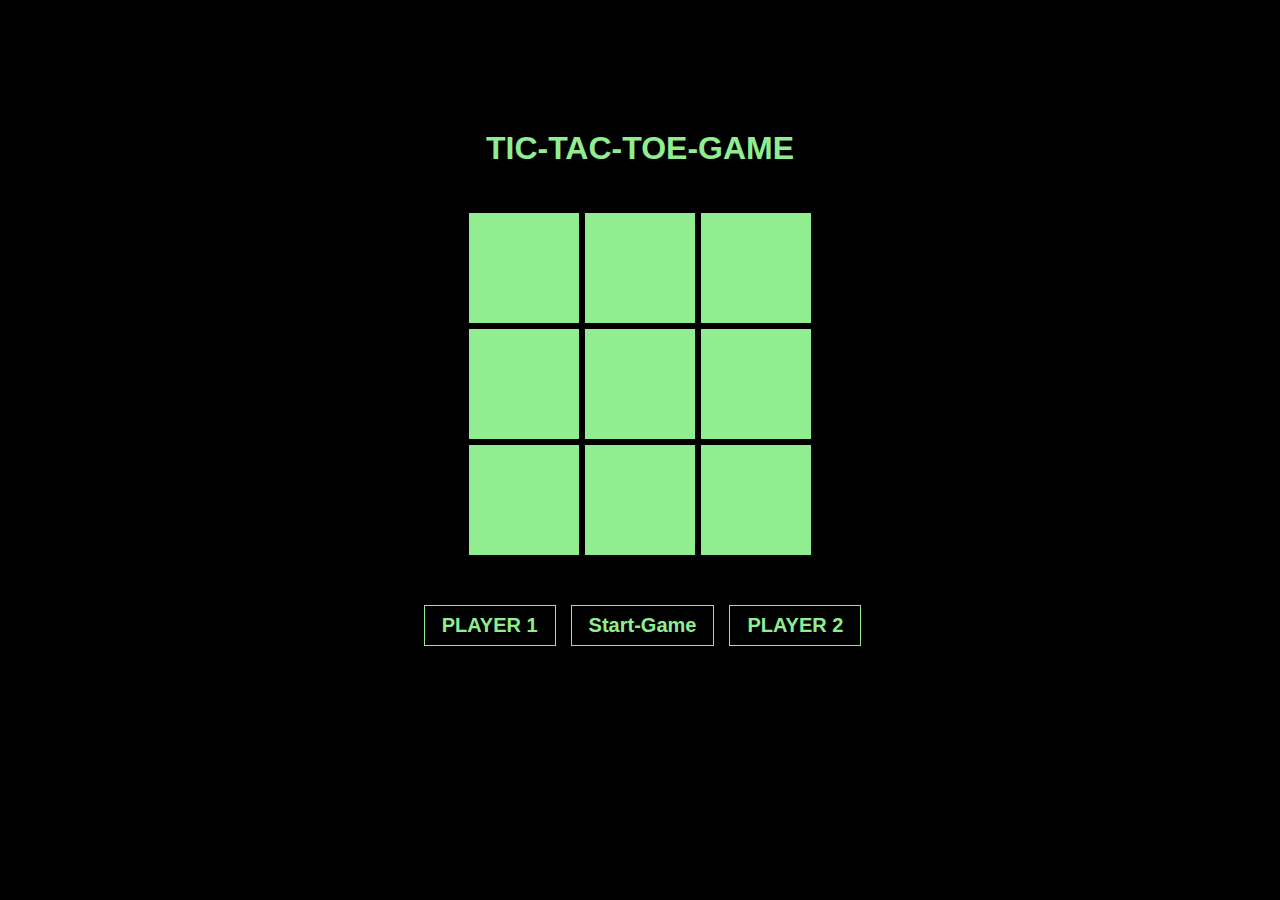
<file: index.html>
<html>
  <head>
    <title>TIC-TAC-TOE-GAME</title>
    <link rel="stylesheet" href="tic-tac-toe.css">
    <script src="tic-tac-toe.js" defer></script>
  </head>
  <body>
    <h1>TIC-TAC-TOE-GAME</h1>
    <div class="board">
      <div class="game-board">
        <button class="box" id="box1"></button>
        <button class="box" id="box2"></button>
        <button class="box" id="box3"></button>
      </div>
      <div class="game-board">
        <button class="box" id="box4"></button>
        <button class="box" id="box5"></button>
        <button class="box" id="box6"></button>
      </div>
      <div class="game-board">
        <button class="box" id="box7"></button>
        <button class="box" id="box8"></button>
        <button class="box" id="box9"></button>
      </div>
    </div>
    <div class="icons">
        <button class='btn1 '>PLAYER 1</button>
        <button class="start">Start-Game</button>
        <button class='btn2 '>PLAYER 2</button>
    </div>
  </body>
</html>
</file>
<file: tic-tac-toe.css>
*{
  margin: 0;
  padding: 0;
  box-sizing: border-box;
}
h1{
  color: lightgreen;
  text-align: center;
  margin-top: 130px;
  margin-bottom: -160px;
}
body{
  background-color: black;
  font-family: Arial, Helvetica, sans-serif;
}
.board{
  margin-top: 200px;
  display: block;
}
.game-board
{
  display: flex;
  flex-direction: row;
  justify-content: center;
  column-gap: 6px;
}
#shape
{
  width: 100px;
}
.box{
  background-color: lightgreen;
  color: black;
  width: 110px;
  height: 110px;
  border: none;
  border-radius:0px;
  margin-top:6px;
  font-size: 90px;
}
.icons{
  margin-top: 50px;
  margin-left: 5px;
  display: flex;
  justify-content: center;
  column-gap: 15px;
}
.start{
  background-color: black;
  color: lightgreen;
  border: 1px solid lightgreen;
  font-size: 20px;
  font-weight: 600;
  padding: 8px 17px;
  cursor: pointer;
}
@-webkit-keyframes glow {
  0% {
    box-shadow: 0 0 0 0 lightgreen;
  }
  50% {
    box-shadow: 0 0 30px 0 lightgreen;
  }
}

@keyframes glow {
  0% {
    box-shadow: 0 0 0 0 lightgreen;
  }
  50% {
    box-shadow: 0 0 30px 0 lightgreen;
  }
}
.btn1,.btn2 {
  font: inherit;
  border: 1px solid lightgreen;
  background: black;
  color: lightgreen;
  font-size: 20px;
  font-weight: 600;
  padding: 8px 17px;
}

.btn-glow {
  background: black;
  color: lightgreen;
  font-size: 20px;
  font-weight: 600;
  text-transform: uppercase;
  padding: 8px 17px;
  box-shadow: 0 0 0 0 lightgreen;
  -webkit-animation: glow 1.4s linear infinite;
  animation: glow 1.4s linear infinite;
}
</file>
